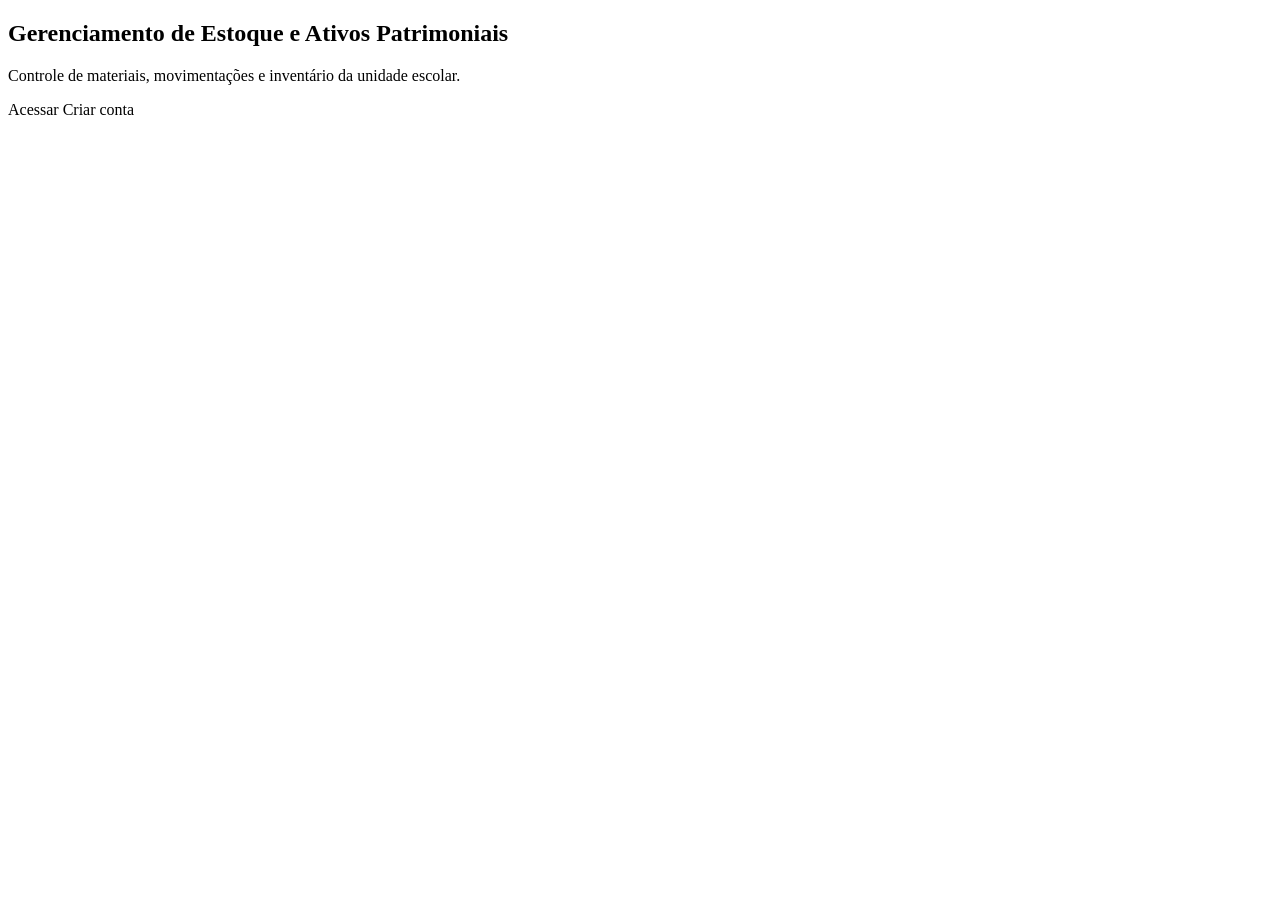
<file: gerenciamento-estoque/src/main/resources/templates/index.html>
<!DOCTYPE html>
<html lang="pt-br" xmlns:th="http://www.thymeleaf.org">
<head>
    <meta charset="UTF-8"/>
    <meta name="viewport" content="width=device-width, initial-scale=1.0"/>
    <title>Início | Sistema de Estoque e Patrimônio</title>
    <link rel="stylesheet" th:href="@{/css/style.css}"/>
</head>
<body>
    <div th:replace="fragments/header :: header"></div>

    <main class="senai-main">
        <section class="senai-hero">
            <div class="senai-shell">
                <div>
                    <h1 class="senai-title">Gerenciamento de Estoque e Ativos Patrimoniais</h1>
                    <p class="senai-subtitle">Controle de materiais, movimentações e inventário da unidade escolar.</p>

                    <div class="senai-actions">
                        <a class="senai-button" th:href="@{/login}">Acessar</a>
                        <a class="senai-link" th:href="@{/cadastro}">Criar conta</a>
                    </div>
                </div>
            </div>
        </section>
    </main>

    <div th:replace="fragments/footer :: footer"></div>
</body>
</html>
</file>
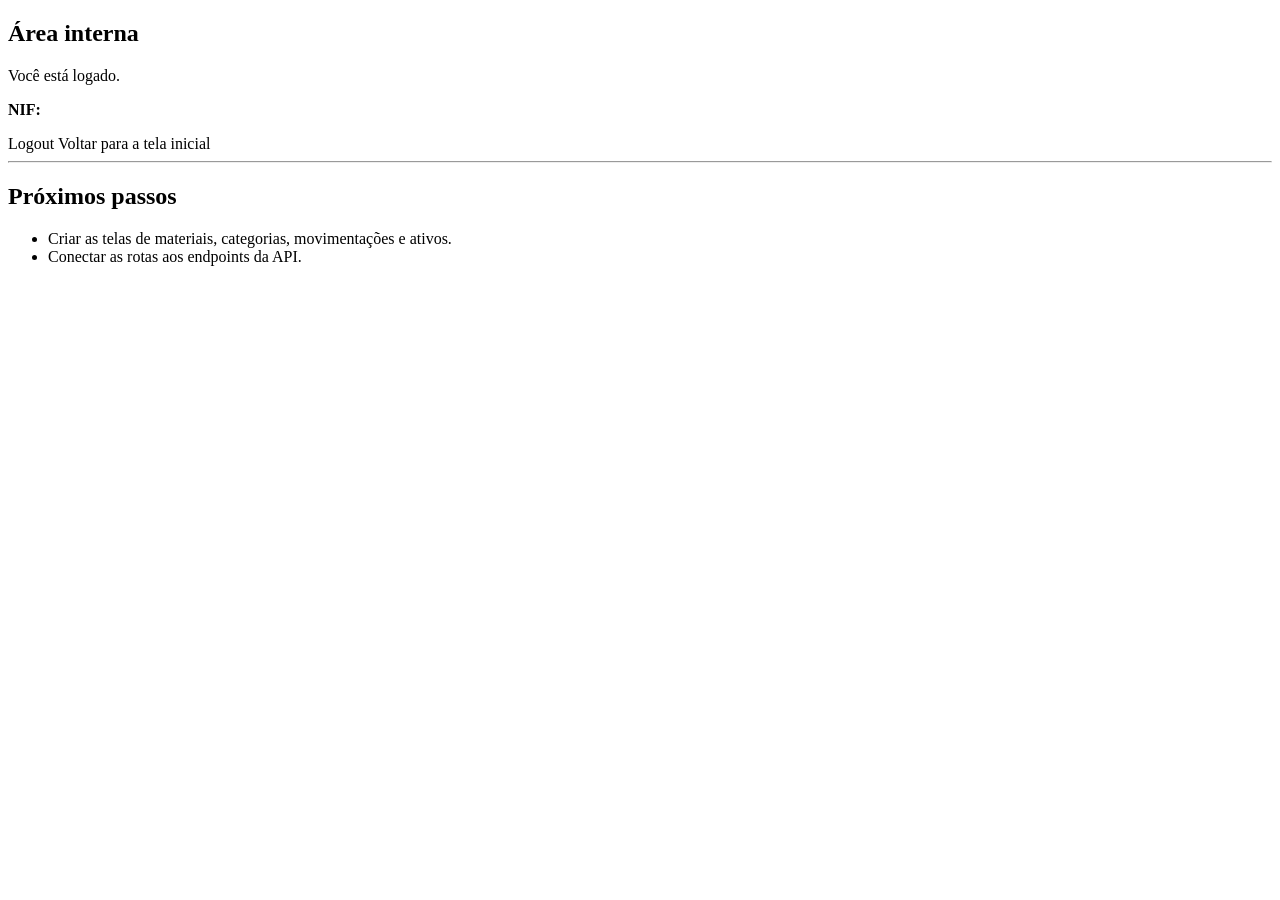
<file: gerenciamento-estoque/src/main/resources/templates/app/index.html>
<!DOCTYPE html>
<html lang="pt-br" xmlns:th="http://www.thymeleaf.org">
<head>
    <meta charset="UTF-8"/>
    <meta name="viewport" content="width=device-width, initial-scale=1.0"/>
    <title>Área Interna | Sistema de Estoque e Patrimônio</title>
    <link rel="stylesheet" th:href="@{/css/style.css}"/>
</head>
<body>
    <div th:replace="fragments/header :: header"></div>

    <main class="senai-main">
        <section class="senai-hero">
            <div class="senai-shell centralizar">
                <div class="senai-card card-larga">
                    <h1 class="senai-title titulo-card">Área interna</h1>
                    <p class="senai-subtitle subtitulo-card">Você está logado.</p>

                    <p class="texto-apoio" th:if="${nif}">
                        <strong>NIF:</strong> <span th:text="${nif}"></span>
                    </p>

                    <div class="senai-actions">
                        <a class="senai-button" th:href="@{/logout}">Logout</a>
                        <a class="senai-link" th:href="@{/}">Voltar para a tela inicial</a>
                    </div>

                    <hr class="linha-divisoria"/>

                    <h2 class="subtitulo-secao">Próximos passos</h2>
                    <ul>
                        <li>Criar as telas de materiais, categorias, movimentações e ativos.</li>
                        <li>Conectar as rotas aos endpoints da API.</li>
                    </ul>
                </div>
            </div>
        </section>
    </main>

    <div th:replace="fragments/footer :: footer"></div>
</body>
</html>
</file>
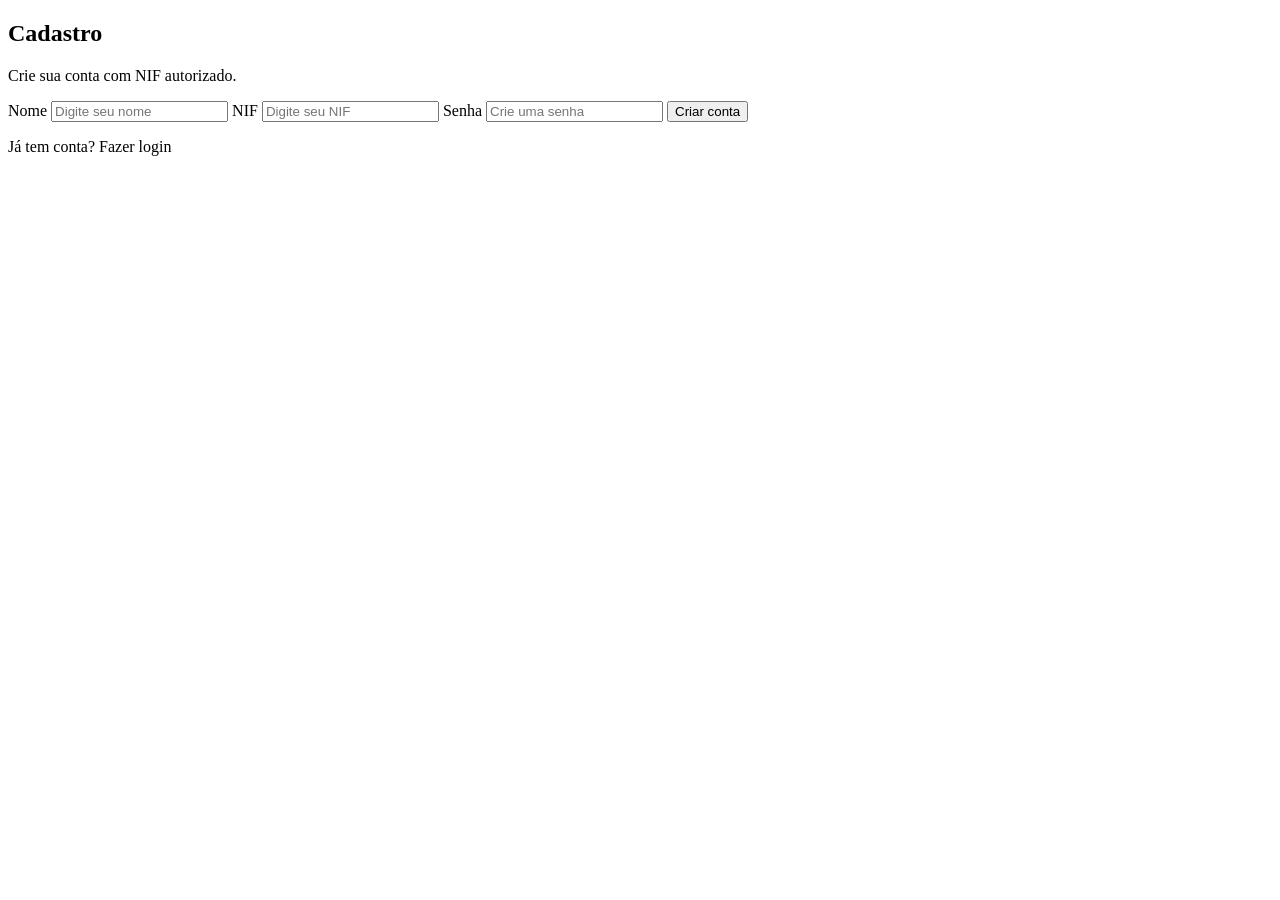
<file: gerenciamento-estoque/src/main/resources/templates/auth/cadastro.html>
<!DOCTYPE html>
<html lang="pt-br" xmlns:th="http://www.thymeleaf.org">
<head>
    <meta charset="UTF-8"/>
    <meta name="viewport" content="width=device-width, initial-scale=1.0"/>
    <title>Cadastro | Sistema de Estoque e Patrimônio</title>
    <link rel="stylesheet" th:href="@{/css/style.css}"/>
</head>
<body>
    <div th:replace="fragments/header :: header"></div>

    <main class="senai-main">
        <section class="senai-hero">
            <div class="senai-shell centralizar">
                <div class="senai-card">
                    <h1 class="senai-title titulo-card">Cadastro</h1>
                    <p class="senai-subtitle subtitulo-card">Crie sua conta com NIF autorizado.</p>

                    <div th:if="${erro}" class="senai-alert senai-alert-error" role="alert">
                        <p th:text="${erro}"></p>
                    </div>

                    <div th:if="${sucesso}" class="senai-alert senai-alert-success" role="status">
                        <p th:text="${sucesso}"></p>
                    </div>

                    <form th:action="@{/cadastro}" method="post" class="senai-form" autocomplete="on">
                        <label class="senai-label" for="nome">Nome</label>
                        <input class="senai-input" type="text" id="nome" name="nome" placeholder="Digite seu nome" required maxlength="120"/>

                        <label class="senai-label" for="nif">NIF</label>
                        <input class="senai-input" type="text" id="nif" name="nif" placeholder="Digite seu NIF" required maxlength="20"/>

                        <label class="senai-label" for="senha">Senha</label>
                        <input class="senai-input" type="password" id="senha" name="senha" placeholder="Crie uma senha" required minlength="4"/>

                        <button class="senai-button botao-largo" type="submit">Criar conta</button>
                    </form>

                    <p class="texto-apoio">
                        Já tem conta?
                        <a class="senai-link" th:href="@{/login}">Fazer login</a>
                    </p>
                </div>
            </div>
        </section>
    </main>

    <div th:replace="fragments/footer :: footer"></div>
</body>
</html>
</file>
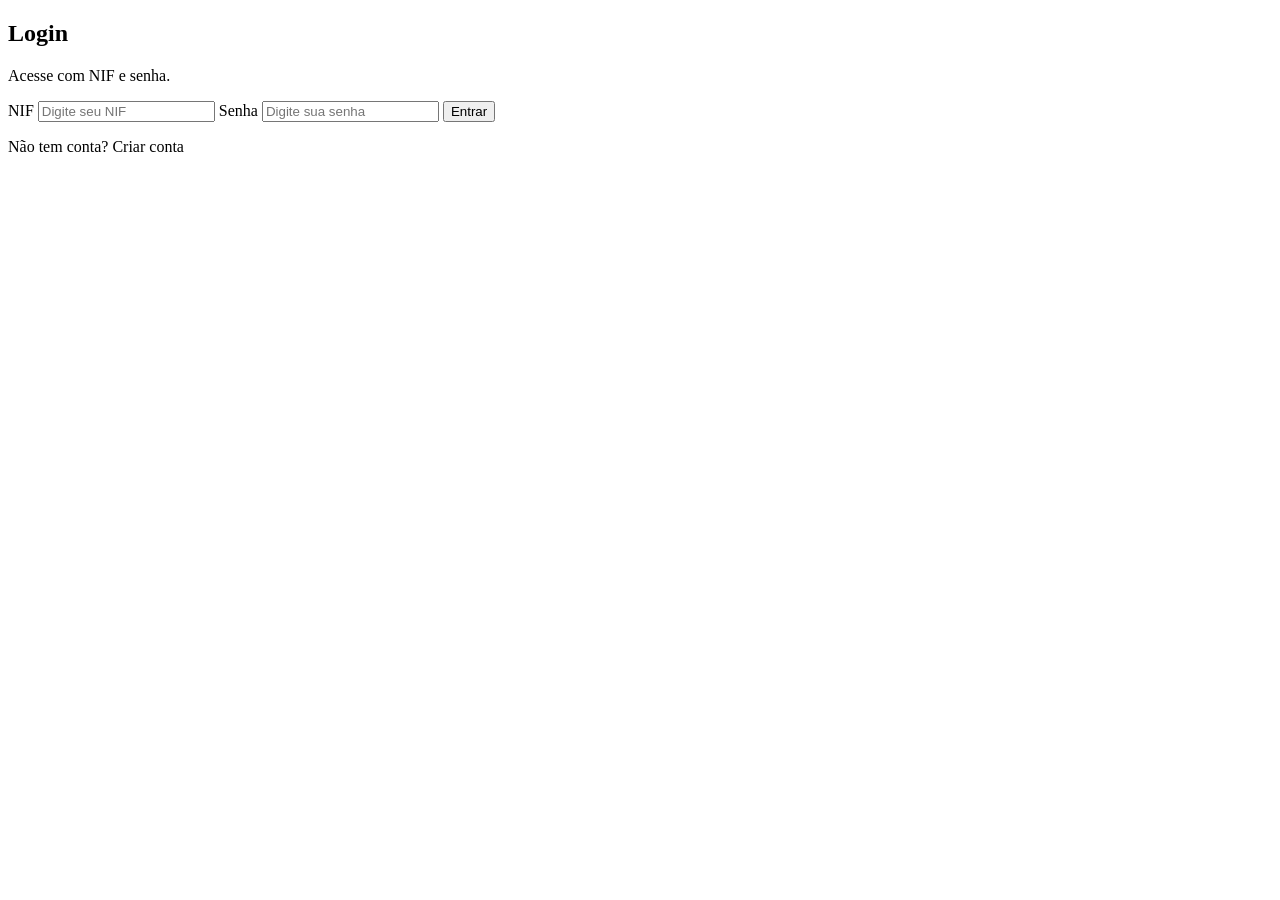
<file: gerenciamento-estoque/src/main/resources/templates/auth/login.html>
<!DOCTYPE html>
<html lang="pt-br" xmlns:th="http://www.thymeleaf.org">
<head>
    <meta charset="UTF-8"/>
    <meta name="viewport" content="width=device-width, initial-scale=1.0"/>
    <title>Login | Sistema de Estoque e Patrimônio</title>
    <link rel="stylesheet" th:href="@{/css/style.css}"/>
</head>
<body>
    <div th:replace="fragments/header :: header"></div>

    <main class="senai-main">
        <section class="senai-hero">
            <div class="senai-shell centralizar">
                <div class="senai-card">
                    <h1 class="senai-title titulo-card">Login</h1>
                    <p class="senai-subtitle subtitulo-card">Acesse com NIF e senha.</p>

                    <div th:if="${erro}" class="senai-alert senai-alert-error" role="alert">
                        <p th:text="${erro}"></p>
                    </div>

                    <div th:if="${sucesso}" class="senai-alert senai-alert-success" role="status">
                        <p th:text="${sucesso}"></p>
                    </div>

                    <form th:action="@{/login}" method="post" class="senai-form" autocomplete="on">
                        <label class="senai-label" for="nif">NIF</label>
                        <input class="senai-input" type="text" id="nif" name="nif" placeholder="Digite seu NIF" required maxlength="20"/>

                        <label class="senai-label" for="senha">Senha</label>
                        <input class="senai-input" type="password" id="senha" name="senha" placeholder="Digite sua senha" required/>

                        <button class="senai-button botao-largo" type="submit">Entrar</button>
                    </form>

                    <p class="texto-apoio">
                        Não tem conta?
                        <a class="senai-link" th:href="@{/cadastro}">Criar conta</a>
                    </p>
                </div>
            </div>
        </section>
    </main>

    <div th:replace="fragments/footer :: footer"></div>
</body>
</html>
</file>
